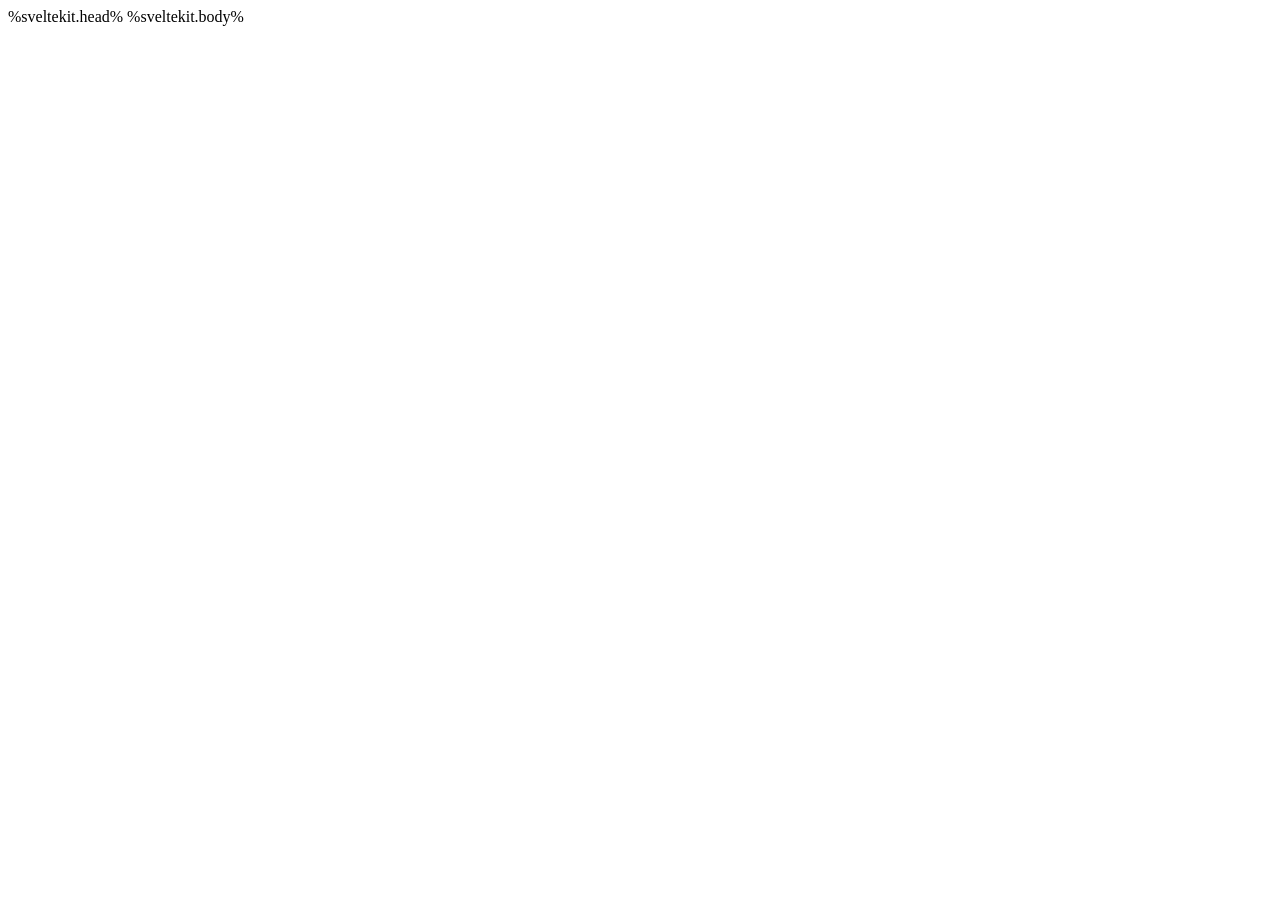
<file: src/app.html>
<!doctype html>
<html lang="th">
	<head>
		<meta charset="utf-8" />
		<meta name="viewport" content="width=device-width, initial-scale=1" />
		%sveltekit.head%
	</head>
	<body data-sveltekit-preload-data="hover">
		<div style="display: contents">%sveltekit.body%</div>
	</body>
</html>
</file>
